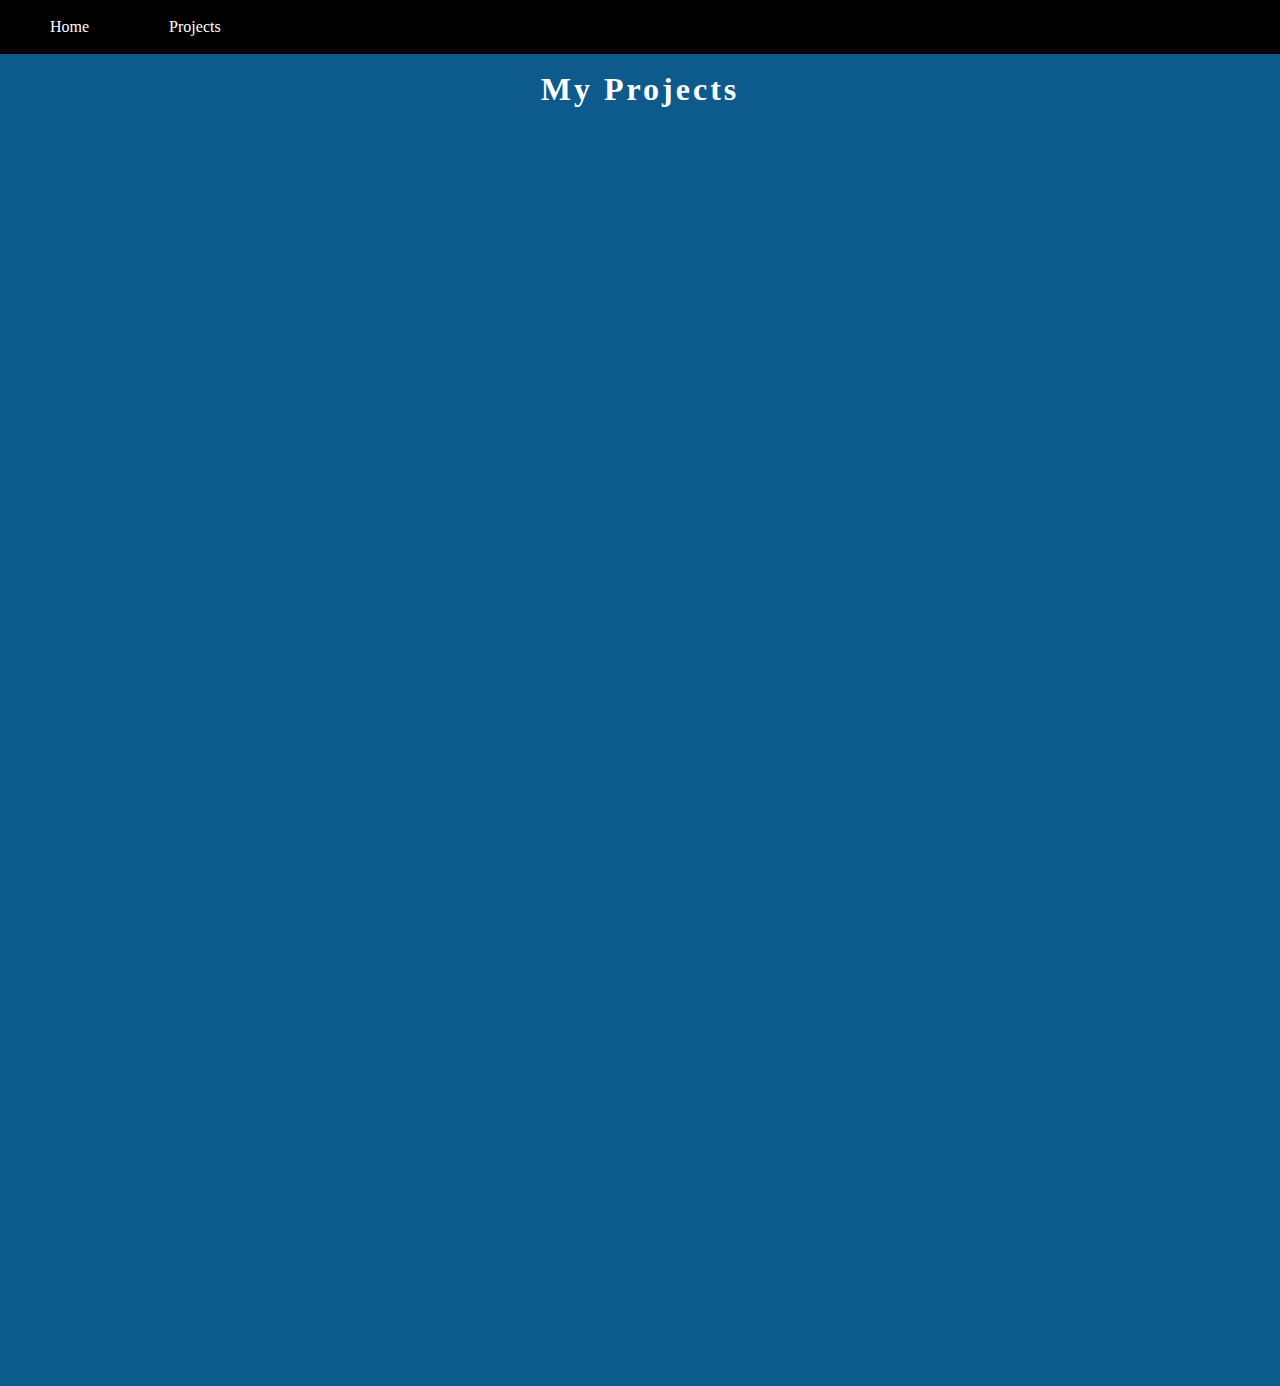
<file: projects.html>
<html>
  <head>
    <link rel="stylesheet" href="style.css">
  </head>
  <body>
    
    <ul>
      <li> <a href= "index.html"> Home </a> </li>
      <li> <a href= "projects.html"> Projects </a> </li>
      
    </ul>
    <br>
    <br>
    <center>
      <h2> My Projects </h2>

<iframe width="392" height="620" style="border: 0px;" src="https://studio.code.org/projects/applab/3HowYt_I17taad4OGVRquMMixLjKrBFrArEIgtRzi6M/embed"></iframe>
      
      <iframe width="392" height="620" style="border: 0px;" src="https://studio.code.org/projects/applab/1wLtxWJhIrNG0nYN0eqFYG1x94Zw1pWegJgqo4cd-wc/embed"></iframe>
      
      <iframe width="392" height="620" style="border: 0px;" src="https://studio.code.org/projects/applab/Rr2VjpznPeblY6J3-rPVrUPni416s9VBti6qwTkSkC4/embed"></iframe>

 <iframe width="392" height="620" style="border: 0px;" src="https://studio.code.org/projects/applab/NOFGCwe7PDEzzw6oIGi3XtIJERg1cfQVuSGhvX0tE7w/embed"></iframe>

      </body>
</html>
      
  </body>
</html>

<style>
      body {
  background-color: #0D5A8D;
  font-family: Times New Roman;
}
h3 {
  color: #3E82AF;
  font-size: 50px;
  text-decoration
}

img{
  box-sizing: border-box;
  display: block;
  margin: auto;
  width: 50%;
}

header {
  background-color: #f1f1f1;
  padding: 30px;
  text-align: center;
  font-size: 35px;
}
    </style>
</file>
<file: style.css>
body {
  background-color: #0D5A8D;
}

h1{
  color: white;
  font-size: 200%;
  font-family: Lucida Handwriting;
  letter-spacing: 3px;
}

h2{
  color: white;
  font-size: 200%;
  font-family: Georgia;
  letter-spacing: 3px;
}

h3 {
  color: #3E82AF;
  font-size: 50px;
  text-decoration
}

img{
  display: block;
  margin: auto;
  width: 50%;
  box-sizing: border-box;
}

ul{
  background-color: black;
  list-style-type: none;
  margin: 0;
  width: 100%;
  padding: 10px;
  top: 0;
  left: 0;
  position: fixed;
}

li{
  display: inline;
  padding: 8px 40px;
  float: left;
}

a{
  color: white;
  text-decoration: none;
  font-family: Georgia;
  
}
li a:hover{
  background-color: #DFCF81;
  color: #8C7918;
  padding: 12px 6px;
  opacity: 1;
}
  

body {
  font-family: Times New Roman;
}

header {
  background-color: #f1f1f1;
  padding: 30px;
  text-align: center;
  font-size: 35px;
}
</file>
